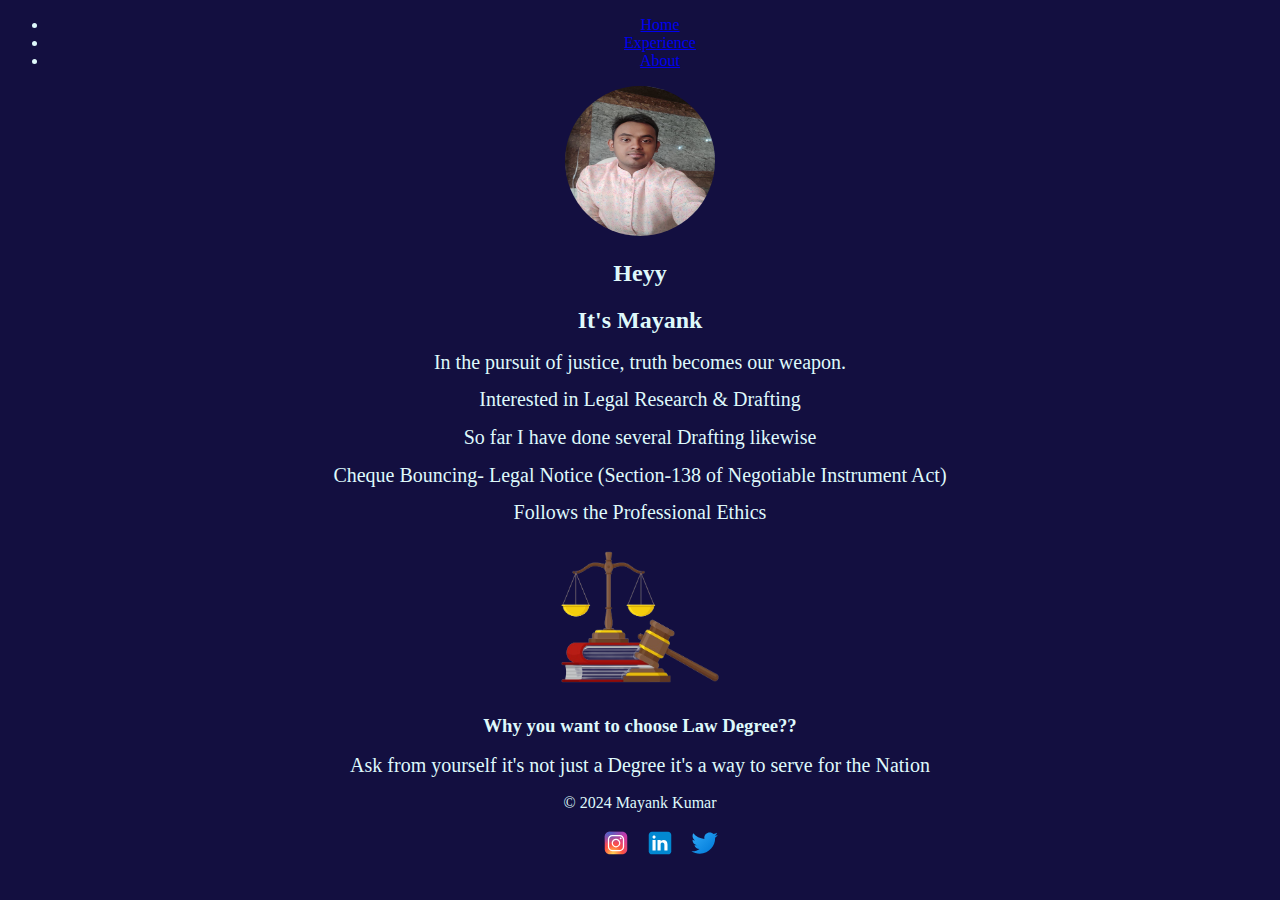
<file: index.html>
<!DOCTYPE html>
<html lang="en">
  <head>
    <meta charset="UTF-8" />
    <meta name="viewport" content="width=device-width, initial-scale=1.0" />
    <title>Law</title>
    <link
      href="https://cdn.jsdelivr.net/npm/bootstrap@5.3.2/dist/css/bootstrap.min.css"
      rel="stylesheet"
      integrity="sha384-T3c6CoIi6uLrA9TneNEoa7RxnatzjcDSCmG1MXxSR1GAsXEV/Dwwykc2MPK8M2HN"
      crossorigin="anonymous"
    />
    <link
      href="https://fonts.googleapis.com/css2?family=Merriweather:ital,wght@0,300;0,400;0,700;0,900;1,300;1,400;1,700;1,900&amp;family=Sacramento&amp;display=swap"
      rel="stylesheet"
    />
    <link rel="stylesheet" href="styles.css" />
  </head>
  <body>
    <div class="container">
      <header
        class="d-flex flex-wrap justify-content-center py-3 mb-4 border-bottom"
      >
        <a
          href="/"
          class="d-flex align-items-center mb-3 mb-md-0 me-md-auto link-body-emphasis text-decoration-none"
        >
        </a>

        <ul class="nav nav-pills">
          <li class="nav-item">
            <a href="#" class="nav-link active text-light" aria-current="page"
              >Home</a
            >
          </li>
          <li class="nav-item">
            <a href="./Experience/Experience.html" class="nav-link text-light"
              >Experience</a
            >
          </li>
          <li class="nav-item">
            <a href="./About/About.html" class="nav-link text-light">About</a>
          </li>
        </ul>
      </header>

      <div class="container">
        <div class="profile">
          <img
            class="profile-img"
            src="./images/profile.jpg"
            alt="profile-img"
          />
          <h2>Heyy</h2>
          <h2>It's Mayank</h2>
          <p class="intro">
            In the pursuit of justice, truth becomes our weapon.
          </p>

          <p class="intro">Interested in Legal Research & Drafting</p>
          <p class="intro">So far I have done several Drafting likewise</p>
          <p class="intro">
            Cheque Bouncing- Legal Notice (Section-138 of Negotiable Instrument
            Act)
          </p>
          <p class="intro">Follows the Professional Ethics</p>
          <img class="law" src="./images/law.png" alt="law-img" />
          <h3>Why you want to choose Law Degree??</h3>
          <p class="intro">
            Ask from yourself it's not just a Degree it's a way to serve for the
            Nation
          </p>
        </div>

        <div class="container">
          <footer
            class="d-flex flex-wrap justify-content-between align-items-center py-3 my-4 border-top"
          >
            <div class="col-md-4 d-flex align-items-center">
              <a
                href="/"
                class="mb-3 me-2 mb-md-0 text-body-secondary text-decoration-none lh-1"
              >
              </a>
              <span class="mb-3 mb-md-0 text-body-light"
                >© 2024 Mayank Kumar</span
              >
            </div>

            <ul class="nav col-md-4 justify-content-end list-unstyled d-flex">
              <a
                class="footer-link"
                href="https://www.instagram.com/kr_mayank07?igsh=ZGNjOWZkYTE3MQ=="
                ><svg
                  xmlns="http://www.w3.org/2000/svg"
                  x="0px"
                  y="0px"
                  width="30"
                  height="30"
                  viewBox="0 0 48 48"
                >
                  <radialGradient
                    id="yOrnnhliCrdS2gy~4tD8ma_Xy10Jcu1L2Su_gr1"
                    cx="19.38"
                    cy="42.035"
                    r="44.899"
                    gradientUnits="userSpaceOnUse"
                  >
                    <stop offset="0" stop-color="#fd5"></stop>
                    <stop offset=".328" stop-color="#ff543f"></stop>
                    <stop offset=".348" stop-color="#fc5245"></stop>
                    <stop offset=".504" stop-color="#e64771"></stop>
                    <stop offset=".643" stop-color="#d53e91"></stop>
                    <stop offset=".761" stop-color="#cc39a4"></stop>
                    <stop offset=".841" stop-color="#c837ab"></stop>
                  </radialGradient>
                  <path
                    fill="url(#yOrnnhliCrdS2gy~4tD8ma_Xy10Jcu1L2Su_gr1)"
                    d="M34.017,41.99l-20,0.019c-4.4,0.004-8.003-3.592-8.008-7.992l-0.019-20	c-0.004-4.4,3.592-8.003,7.992-8.008l20-0.019c4.4-0.004,8.003,3.592,8.008,7.992l0.019,20	C42.014,38.383,38.417,41.986,34.017,41.99z"
                  ></path>
                  <radialGradient
                    id="yOrnnhliCrdS2gy~4tD8mb_Xy10Jcu1L2Su_gr2"
                    cx="11.786"
                    cy="5.54"
                    r="29.813"
                    gradientTransform="matrix(1 0 0 .6663 0 1.849)"
                    gradientUnits="userSpaceOnUse"
                  >
                    <stop offset="0" stop-color="#4168c9"></stop>
                    <stop
                      offset=".999"
                      stop-color="#4168c9"
                      stop-opacity="0"
                    ></stop>
                  </radialGradient>
                  <path
                    fill="url(#yOrnnhliCrdS2gy~4tD8mb_Xy10Jcu1L2Su_gr2)"
                    d="M34.017,41.99l-20,0.019c-4.4,0.004-8.003-3.592-8.008-7.992l-0.019-20	c-0.004-4.4,3.592-8.003,7.992-8.008l20-0.019c4.4-0.004,8.003,3.592,8.008,7.992l0.019,20	C42.014,38.383,38.417,41.986,34.017,41.99z"
                  ></path>
                  <path
                    fill="#fff"
                    d="M24,31c-3.859,0-7-3.14-7-7s3.141-7,7-7s7,3.14,7,7S27.859,31,24,31z M24,19c-2.757,0-5,2.243-5,5	s2.243,5,5,5s5-2.243,5-5S26.757,19,24,19z"
                  ></path>
                  <circle cx="31.5" cy="16.5" r="1.5" fill="#fff"></circle>
                  <path
                    fill="#fff"
                    d="M30,37H18c-3.859,0-7-3.14-7-7V18c0-3.86,3.141-7,7-7h12c3.859,0,7,3.14,7,7v12	C37,33.86,33.859,37,30,37z M18,13c-2.757,0-5,2.243-5,5v12c0,2.757,2.243,5,5,5h12c2.757,0,5-2.243,5-5V18c0-2.757-2.243-5-5-5H18z"
                  ></path></svg
              ></a>
              <a
                class="footer-link"
                href="https://www.linkedin.com/in/mayank-kumar-b04718248"
                ><svg
                  xmlns="http://www.w3.org/2000/svg"
                  x="0px"
                  y="0px"
                  width="30"
                  height="30"
                  viewBox="0 0 48 48"
                >
                  <path
                    fill="#0288D1"
                    d="M42,37c0,2.762-2.238,5-5,5H11c-2.761,0-5-2.238-5-5V11c0-2.762,2.239-5,5-5h26c2.762,0,5,2.238,5,5V37z"
                  ></path>
                  <path
                    fill="#FFF"
                    d="M12 19H17V36H12zM14.485 17h-.028C12.965 17 12 15.888 12 14.499 12 13.08 12.995 12 14.514 12c1.521 0 2.458 1.08 2.486 2.499C17 15.887 16.035 17 14.485 17zM36 36h-5v-9.099c0-2.198-1.225-3.698-3.192-3.698-1.501 0-2.313 1.012-2.707 1.99C24.957 25.543 25 26.511 25 27v9h-5V19h5v2.616C25.721 20.5 26.85 19 29.738 19c3.578 0 6.261 2.25 6.261 7.274L36 36 36 36z"
                  ></path></svg
              ></a>
              <a
                class="footer-link"
                href="https://twitter.com/your_twitter_username"
                ><svg
                  xmlns="http://www.w3.org/2000/svg"
                  x="0px"
                  y="0px"
                  width="30"
                  height="30"
                  viewBox="0 0 48 48"
                >
                  <linearGradient
                    id="_osn9zIN2f6RhTsY8WhY4a_5MQ0gPAYYx7a_gr1"
                    x1="10.341"
                    x2="40.798"
                    y1="8.312"
                    y2="38.769"
                    gradientUnits="userSpaceOnUse"
                  >
                    <stop offset="0" stop-color="#2aa4f4"></stop>
                    <stop offset="1" stop-color="#007ad9"></stop>
                  </linearGradient>
                  <path
                    fill="url(#_osn9zIN2f6RhTsY8WhY4a_5MQ0gPAYYx7a_gr1)"
                    d="M46.105,11.02c-1.551,0.687-3.219,1.145-4.979,1.362c1.789-1.062,3.166-2.756,3.812-4.758	c-1.674,0.981-3.529,1.702-5.502,2.082C37.86,8.036,35.612,7,33.122,7c-4.783,0-8.661,3.843-8.661,8.582	c0,0.671,0.079,1.324,0.226,1.958c-7.196-0.361-13.579-3.782-17.849-8.974c-0.75,1.269-1.172,2.754-1.172,4.322	c0,2.979,1.525,5.602,3.851,7.147c-1.42-0.043-2.756-0.438-3.926-1.072c0,0.026,0,0.064,0,0.101c0,4.163,2.986,7.63,6.944,8.419	c-0.723,0.198-1.488,0.308-2.276,0.308c-0.559,0-1.104-0.063-1.632-0.158c1.102,3.402,4.299,5.889,8.087,5.963	c-2.964,2.298-6.697,3.674-10.756,3.674c-0.701,0-1.387-0.04-2.065-0.122C7.73,39.577,12.283,41,17.171,41	c15.927,0,24.641-13.079,24.641-24.426c0-0.372-0.012-0.742-0.029-1.108C43.483,14.265,44.948,12.751,46.105,11.02"
                  ></path></svg
              ></a>
            </ul>
          </footer>
        </div>
      </div>
    </div>
  </body>
</html>
</file>
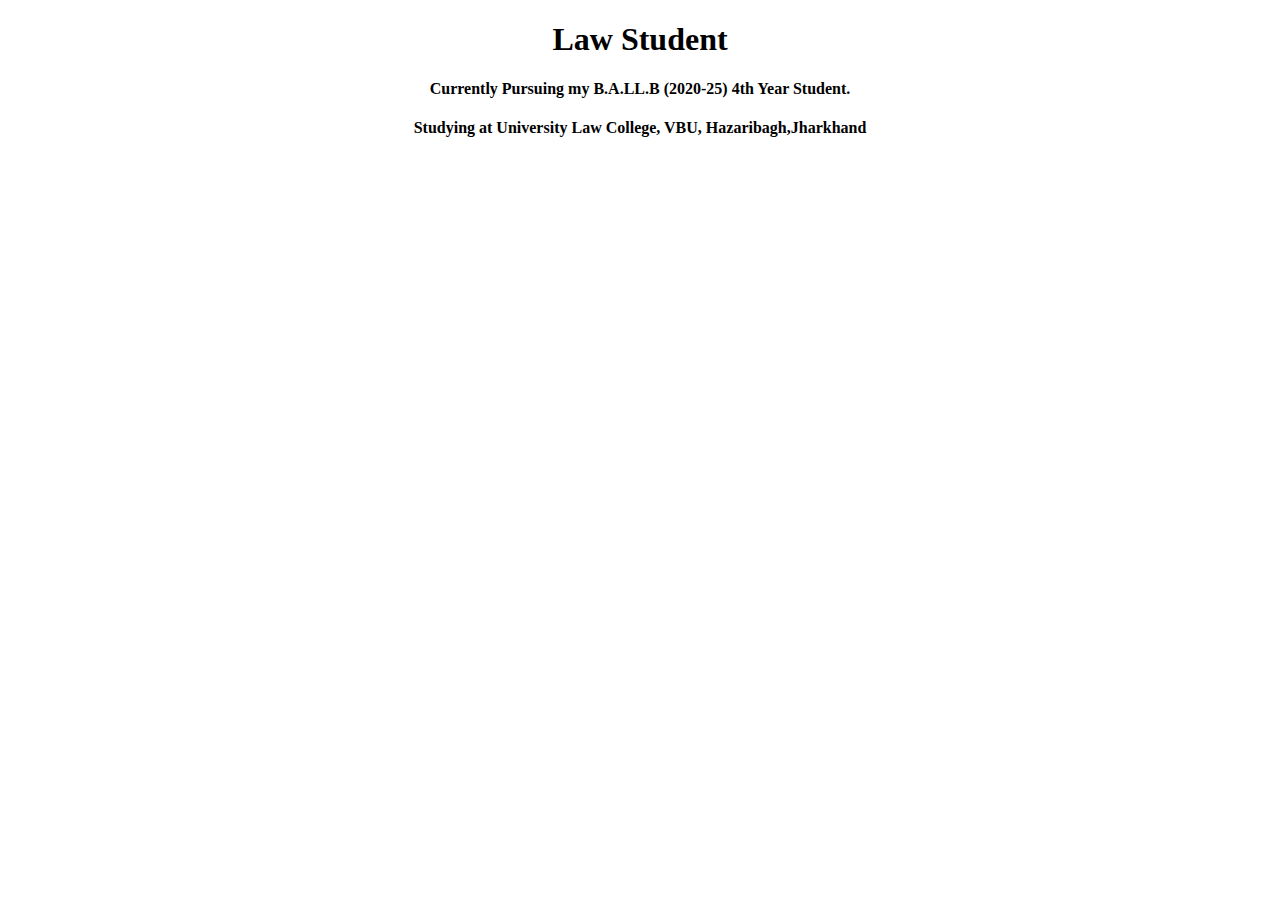
<file: About/About.html>
<!DOCTYPE html>
<html lang="en">
  <head>
    <meta charset="UTF-8" />
    <meta name="viewport" content="width=device-width, initial-scale=1.0" />
    <title>About</title>
    <link
      href="https://fonts.googleapis.com/css2?family=Merriweather:ital,wght@0,300;0,400;0,700;0,900;1,300;1,400;1,700;1,900&amp;family=Sacramento&amp;display=swap"
      rel="stylesheet"
    />
    <link rel="stylesheet" href="about.css"/ >
  </head>
  <body>
    <h1>Law Student</h1>
    <h4>Currently Pursuing my B.A.LL.B (2020-25) 4th Year Student.</h4>
    <h4>Studying at University Law College, VBU, Hazaribagh,Jharkhand</h4>
  </body>
</html>
</file>
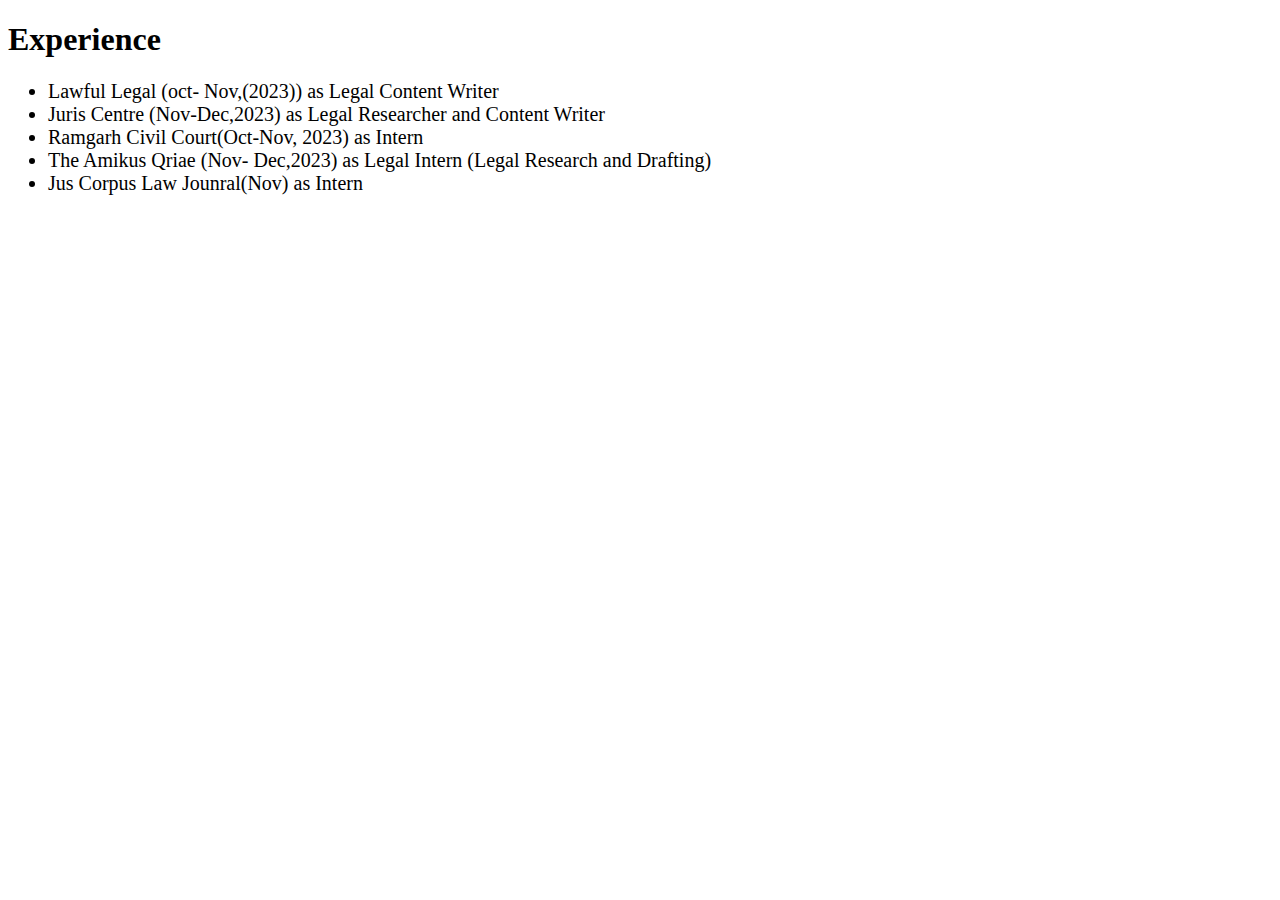
<file: Experience/Experience.html>
<!DOCTYPE html>
<html lang="en">
  <head>
    <meta charset="UTF-8" />
    <meta name="viewport" content="width=device-width, initial-scale=1.0" />
    <title>Experience</title>
    <link
      href="https://fonts.googleapis.com/css2?family=Merriweather:ital,wght@0,300;0,400;0,700;0,900;1,300;1,400;1,700;1,900&amp;family=Sacramento&amp;display=swap"
      rel="stylesheet"
    />
    <link rel="stylesheet" href="experience.css"/ >
  </head>
  <body>
    <h1>Experience</h1>
    <ul>
      <li>Lawful Legal (oct- Nov,(2023)) as Legal Content Writer</li>
      <li>
        Juris Centre (Nov-Dec,2023) as Legal Researcher and Content Writer
      </li>
      <li>Ramgarh Civil Court(Oct-Nov, 2023) as Intern</li>
      <li>
        The Amikus Qriae (Nov- Dec,2023) as Legal Intern (Legal Research and
        Drafting)
      </li>
      <li>Jus Corpus Law Jounral(Nov) as Intern</li>
    </ul>
  </body>
</html>
</file>
<file: styles.css>
body {
  background-color: #130f40;
  text-align: center;
  color: #dff9fb;
}

.profile-img {
  width: 150px;
  height: 150px;
  border-radius: 50%;
}

.intro {
  font-size: 20px;
  line-height: 1.1rem;
}

.law {
  width: 200px;
  height: 150px;
}

.btn {
  -webkit-border-radius: 10;
  -moz-border-radius: 10;
  border-radius: 10px;
  font-family: Arial;
  color: #ffffff;
  font-size: 20px;
  background: #061447;
  padding: 8px 20px 10px 20px;
  text-decoration: none;
}

.btn:hover {
  background: #3cb0fd;
  background-image: -webkit-linear-gradient(top, #3cb0fd, #3498db);
  background-image: -moz-linear-gradient(top, #3cb0fd, #3498db);
  background-image: -ms-linear-gradient(top, #3cb0fd, #3498db);
  background-image: -o-linear-gradient(top, #3cb0fd, #3498db);
  background-image: linear-gradient(to bottom, #3cb0fd, #3498db);
  text-decoration: none;
}

.footer-link {
  padding: 5px;
}
</file>
<file: About/about.css>
body {
  /* background-color: aqua; */
  text-align: center;
}
</file>
<file: Experience/experience.css>
li {
  font-size: 20px;
}
</file>
